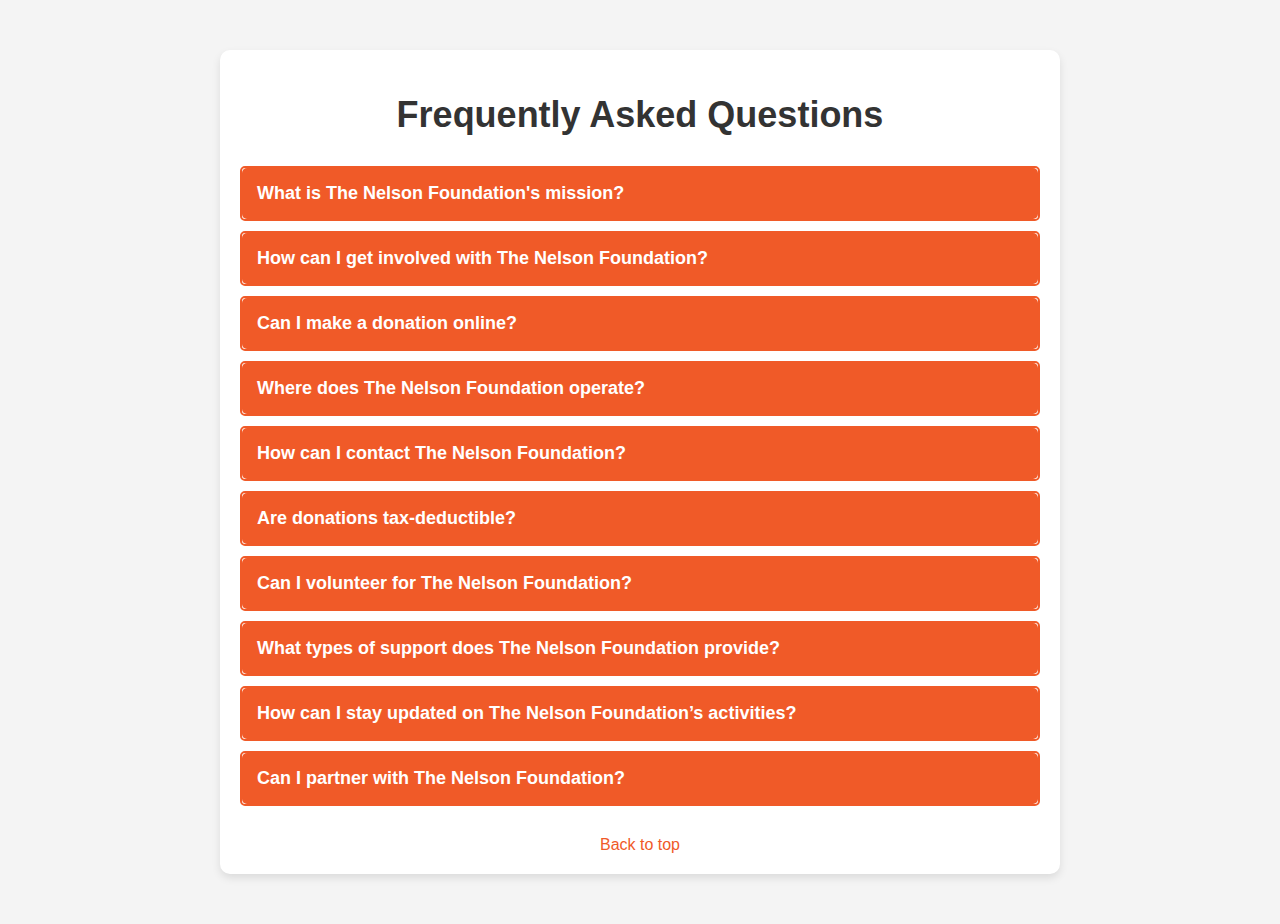
<file: faq.html>
<!DOCTYPE html>
<html lang="en">
<head>
    <meta charset="UTF-8">
    <meta name="viewport" content="width=device-width, initial-scale=1.0">
    <title>FAQ - The Nelson Foundation</title>
    <style>
        body {
            font-family: 'Roboto', sans-serif;
            margin: 0;
            padding: 0;
            background-color: #f4f4f4;
        }

        .faq-container {
            max-width: 800px;
            margin: 50px auto;
            padding: 20px;
            background-color: white;
            border-radius: 10px;
            box-shadow: 0 4px 8px rgba(0, 0, 0, 0.1);
        }

        .faq-container h1 {
            font-size: 36px;
            color: #333;
            text-align: center;
            margin-bottom: 30px;
            font-weight: 600;
        }

        .faq-item {
            background-color: #fff;
            border: 2px solid #f05a28;
            border-radius: 5px;
            margin-bottom: 10px;
        }

        .faq-item-header {
            padding: 15px;
            font-size: 18px;
            font-weight: bold;
            color: #333;
            cursor: pointer;
            background-color: #f05a28;
            color: white;
            border-radius: 5px;
            text-align: left;
        }

        .faq-item-header:hover {
            background-color: #ff6f61;
        }

        .faq-item-content {
            padding: 15px;
            background-color: #f9f9f9;
            display: none;
            font-size: 16px;
            color: #555;
        }

        .faq-item.active .faq-item-content {
            display: block;
        }

        .faq-item.active .faq-item-header {
            background-color: #ff6f61;
        }

        .back-to-top {
            display: block;
            text-align: center;
            font-size: 16px;
            margin-top: 30px;
            color: #f05a28;
            text-decoration: none;
        }

        .back-to-top:hover {
            text-decoration: underline;
        }
    </style>
</head>
<body>

    <div class="faq-container">
        <h1>Frequently Asked Questions</h1>

        <div class="faq-item">
            <div class="faq-item-header">
                What is The Nelson Foundation's mission?
            </div>
            <div class="faq-item-content">
                <p>Our mission is to provide support, resources, and opportunities to empower women with disabilities, helping them lead independent and fulfilling lives.</p>
            </div>
        </div>

        <div class="faq-item">
            <div class="faq-item-header">
                How can I get involved with The Nelson Foundation?
            </div>
            <div class="faq-item-content">
                <p>You can get involved by volunteering, donating, or joining our community events. For more details, visit our <a href="Donate.html">Donate</a> page or reach out to us.</p>
            </div>
        </div>

        <div class="faq-item">
            <div class="faq-item-header">
                Can I make a donation online?
            </div>
            <div class="faq-item-content">
                <p>Yes, donations can be made easily through our website. Simply visit our <a href="Donate.html">Donate</a> page to get started.</p>
            </div>
        </div>

        <div class="faq-item">
            <div class="faq-item-header">
                Where does The Nelson Foundation operate?
            </div>
            <div class="faq-item-content">
                <p>The Nelson Foundation operates primarily in Ghana, focusing on empowering disabled females in various communities. However, we welcome global partnerships and support.</p>
            </div>
        </div>

        <div class="faq-item">
            <div class="faq-item-header">
                How can I contact The Nelson Foundation?
            </div>
            <div class="faq-item-content">
                <p>You can contact us via email at <a href="mailto:thenelsonfoundation@zohomail.com">thenelsonfoundation@zohomail.com</a> or call us at 0545454000. You can also visit our <a href="contact.html">Contact Us</a> page for more information.</p>
            </div>
        </div>

        <div class="faq-item">
            <div class="faq-item-header">
                Are donations tax-deductible?
            </div>
            <div class="faq-item-content">
                <p>Yes, donations to The Nelson Foundation are tax-deductible. Please consult with your local tax advisor for further details on how to claim this benefit.</p>
            </div>
        </div>

        <div class="faq-item">
            <div class="faq-item-header">
                Can I volunteer for The Nelson Foundation?
            </div>
            <div class="faq-item-content">
                <p>Yes! We welcome volunteers to help us with various tasks such as event coordination, outreach programs, and more. If you’re interested, please visit our <a href="contact.html">Contact Us</a> page for volunteer opportunities.</p>
            </div>
        </div>

        <div class="faq-item">
            <div class="faq-item-header">
                What types of support does The Nelson Foundation provide?
            </div>
            <div class="faq-item-content">
                <p>The Nelson Foundation offers counseling, career guidance, educational programs, and advocacy services to empower women with disabilities. We also provide vocational training and assistance in securing employment.</p>
            </div>
        </div>

        <div class="faq-item">
            <div class="faq-item-header">
                How can I stay updated on The Nelson Foundation’s activities?
            </div>
            <div class="faq-item-content">
                <p>You can stay updated by subscribing to our newsletter on the website, following us on social media, or regularly checking our <a href="blog.html">Blog</a> for updates and news.</p>
            </div>
        </div>

        <div class="faq-item">
            <div class="faq-item-header">
                Can I partner with The Nelson Foundation?
            </div>
            <div class="faq-item-content">
                <p>Yes! We welcome partnerships with other organizations, businesses, and individuals. Please reach out to us via the <a href="contact.html">Contact Us</a> page to discuss potential collaborations.</p>
            </div>
        </div>

        <a href="#top" class="back-to-top">Back to top</a>
    </div>

    <script>
        // Script to toggle FAQ answers
        const faqItems = document.querySelectorAll('.faq-item');

        faqItems.forEach(item => {
            const header = item.querySelector('.faq-item-header');
            header.addEventListener('click', () => {
                item.classList.toggle('active');
            });
        });
    </script>
</body>
</html>
</file>
